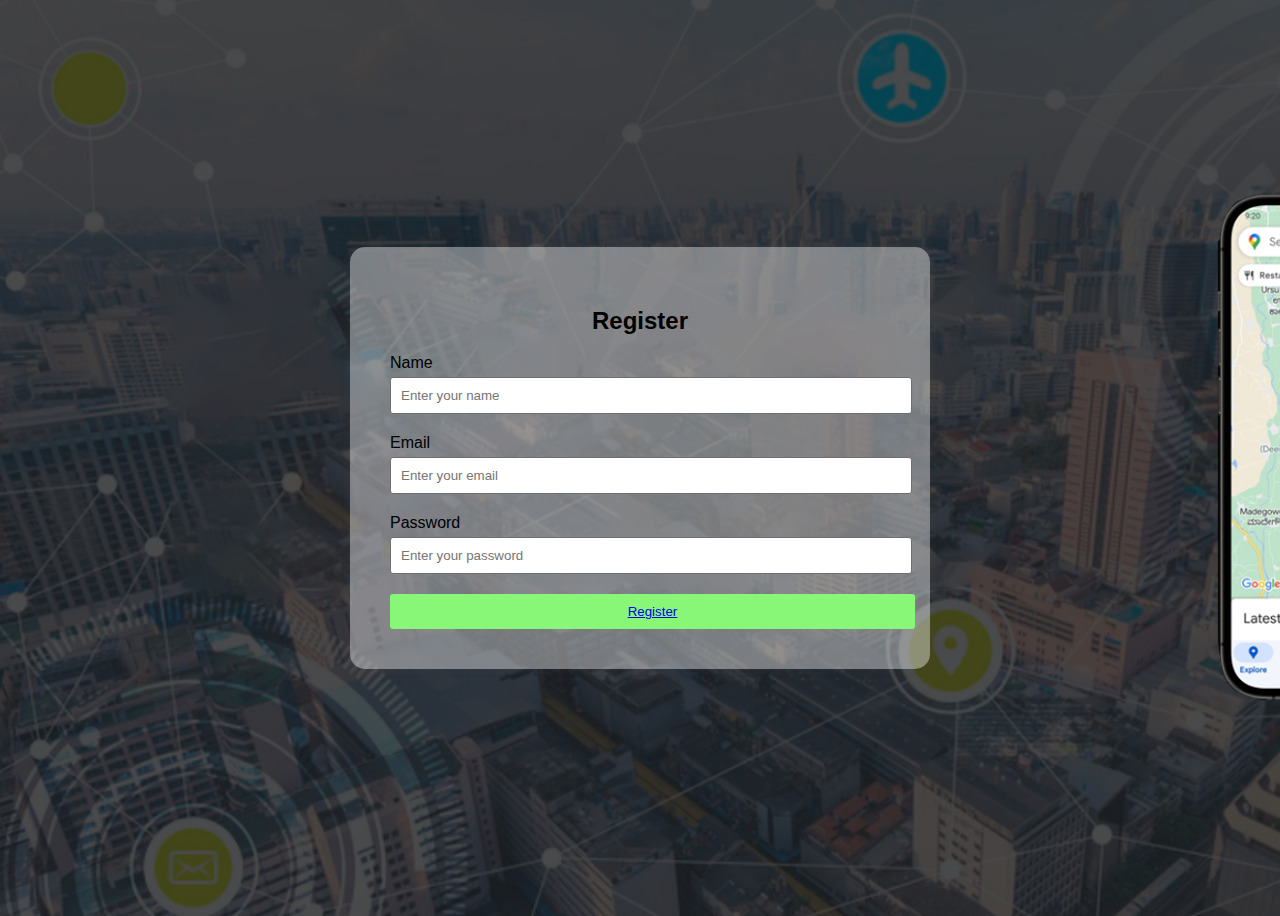
<file: index.html>
<!DOCTYPE html>
<html>
<head>
  <title>Register Page</title>
  <style>
    body {
      font-family: Arial, sans-serif;
      background-image: url('../img/bgggg.jpg');
      background-repeat: no-repeat;
      background-size: cover;
      height: 100vh;
      display: flex;
      align-items: center;
      justify-content: center;
    }
    
    .container {
      width: 500px;
      margin: 0 auto;
      padding: 40px;
      background-color: rgba(255, 255, 255, 0.4);
      border-radius: 15px;
      box-shadow: 0 0 10px hsla(0, 0%, 45%, 0.102);
    }
    
    h2 {
      text-align: center;
    }
    
    .form-group {
      margin-bottom: 20px;
    }
    
    label {
      display: block;
      margin-bottom: 5px;
    }
    
    input[type="text"],
    input[type="password"],
    input[type="email"] {
      width: 100%;
      padding: 10px;
      border: 1px solid #6e6e6e;
      border-radius: 3px;
    }
    
    .btn {
      display: block;
      width: 105%;
      padding: 10px;
      text-align: center;
      background-color: #88f677;
      color: #888787;
      border: none;
      border-radius: 3px;
      cursor: pointer;
    }
    
    .btn:hover {
      background-color: #45a049;
    }
  </style>
</head>
<body>
  <div class="container">
    <h2>Register</h2>
    <form>
      <div class="form-group">
        <label for="name">Name</label>
        <input type="text" id="name" name="name" placeholder="Enter your name">
      </div>
      <div class="form-group">
        <label for="email">Email</label>
        <input type="email" id="email" name="email" placeholder="Enter your email">
      </div>
      <div class="form-group">
        <label for="password">Password</label>
        <input type="password" id="password" name="password" placeholder="Enter your password">
      </div>
      <button type="submit" class="btn"><a href="logpage.html" class="button">Register</a></button>
      
    </form>
  </div>
</body>
</html>
</file>
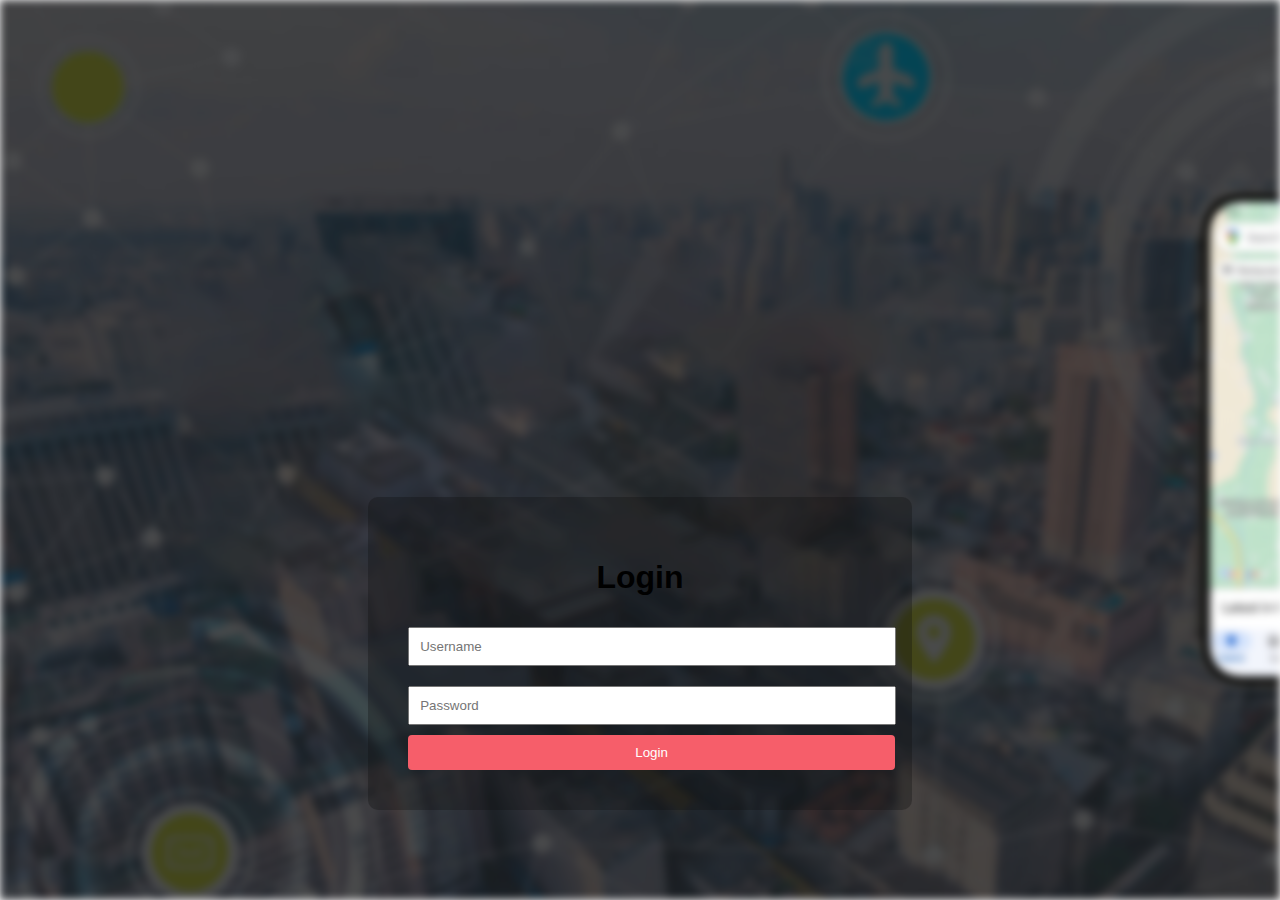
<file: logpage.html>
<!DOCTYPE html>
<html>
<head>
  <title>Login Page</title>
  <link rel="stylesheet" type="text/css" href="./css/style.css">
</head>
<body>
  <div class="container">
  </div>
    <div class="login-container">
      <form class="login-form">
        <h1>Login</h1>
        <input type="text" placeholder="Username" >
        <input type="password" placeholder="Password" >
        <button  class="button_btn" onclick={onButtonClick} type="submit">Login</button>
      </form>
    </div>
 <script> 
            
 const button= document.getElementsByClassName("button_btn") 
const onButtonClick=(e)=>{
  e.preventDefault();
  console.log("Hello World!")
}

 </script>
</body> 
</html>
</file>
<file: css/style.css>
body {
    margin: 0;
    padding: 0;
    font-family: Arial, sans-serif;
    
    
    
 
  }
  .container{
    height: 100%;
    width: 100%;
    background-image: url('../img/bgggg.jpg');
  
    
    background-size:cover;
    
    -webkit-filter: blur(4px);
    -moz-filter: blur(4px);
    -o-filter: blur(4px);
    -ms-filter: blur(4px);
    filter: blur(4px); 
    position:absolute;
    


  }
  
  .login-container {
    position: relative;
    display: flex;
    justify-content: center;
    align-items: end;
    height: 90vh;
  }
  
  .login-form {
    background-color: rgba(14, 14, 14, 0.3);
    padding: 40px;
    border-radius: 10px;
  }
  
  h1 {
    text-align: center;
  }
  
  input[type="text"],
  input[type="password"] {
    width: 100%;
    padding: 10px;
    margin-top: 10px;
    margin-bottom: 10px;
  }
  
  button[type="submit"] {
    width: 105%;
    padding: 10px;
    background-color: #f65e6a;
    color: white;
    border: none;
    border-radius: 4px;
    cursor: pointer;
  }
</file>
